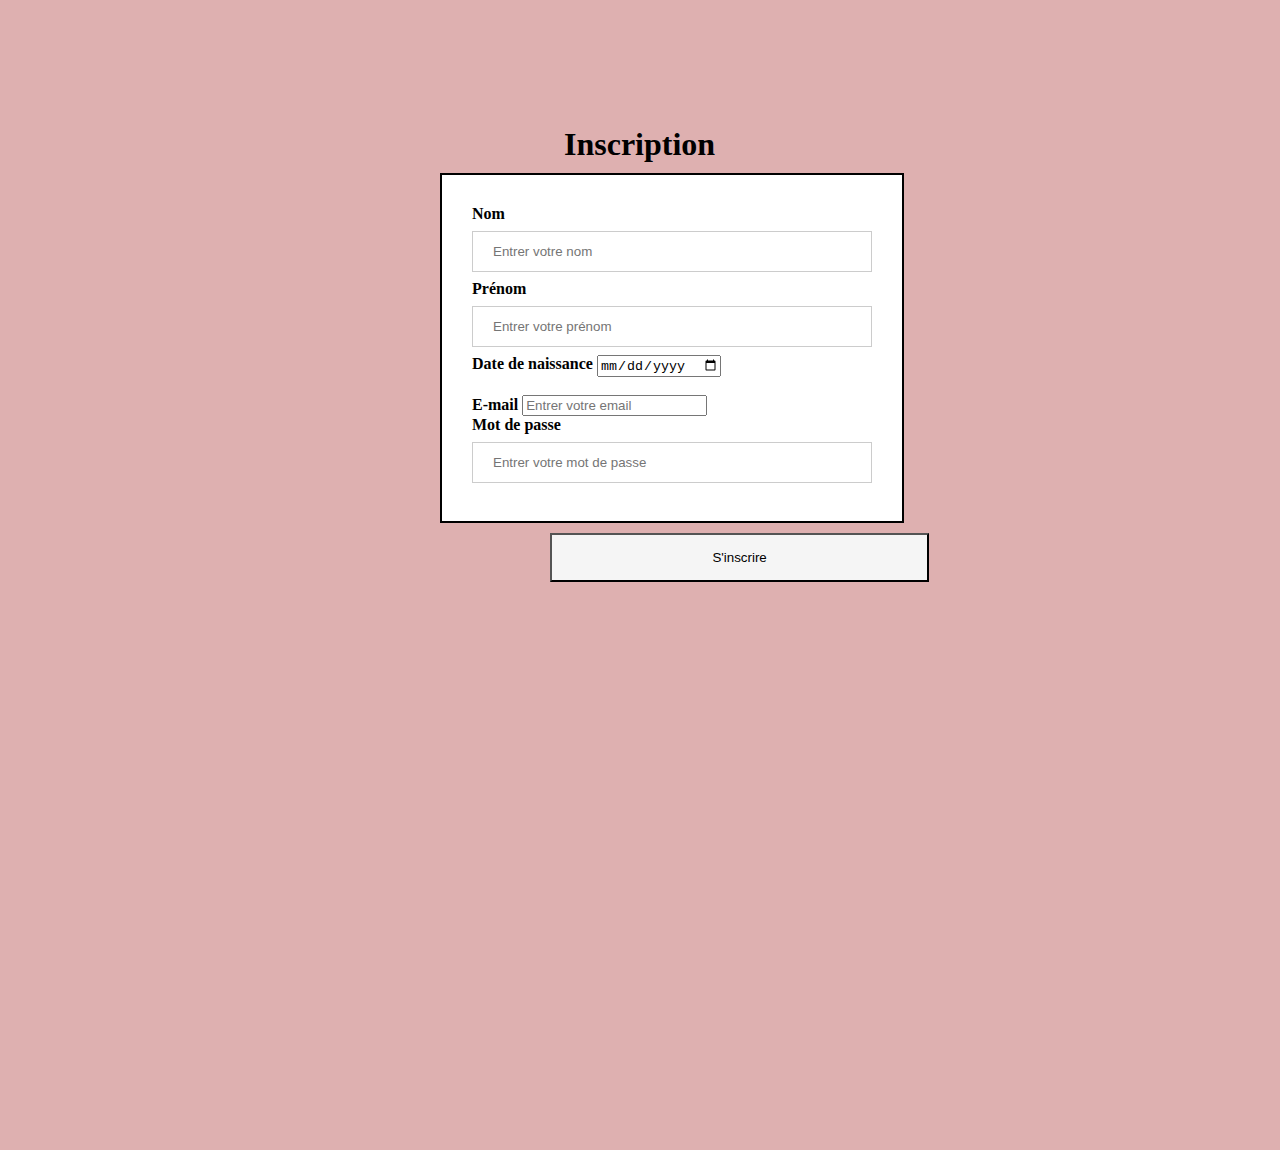
<file: index.html>
<!DOCTYPE html>
<html lang="fr">

    <head>
        <meta charset="UTF-8">
        <meta http-equiv="X-UA-Compatible" content="IE=edge">
        <meta name="viewport" content="width=device-width, initial-scale=1.0">
        <script src="https://ajax.googleapis.com/ajax/libs/jquery/3.5.1/jquery.min.js"></script>
        <link rel="stylesheet" href="registre.css" type="text/css">
        <title>Inscription</title>
    </head>

    <body>
        <div id="inscription">            
            <h1>Inscription</h1>

            <form method="POST" id="form">    
                <label><b>Nom</b></label>
                <input type="text" placeholder="Entrer votre nom" name="firstname" id="firstname" required>
                <label><b>Prénom</b></label>
                <input type="text" placeholder="Entrer votre prénom" name="lastname" id="lastname" required>
                <br>
                <label><b>Date de naissance</b></label>
                <input type="date" name="birthdate" id="birthdate" required>
                <br>
                <br>
                <label><b>E-mail</b></label>
                <input type="email" placeholder="Entrer votre email" id="email" name="email" required>
                <br>
                <label><b>Mot de passe</b></label>
                <input type="password" placeholder="Entrer votre mot de passe" name="pwd" id="pwd" required>
                <br>    
                </div> 
                
                <input type="submit" name="submit" value="S'inscrire" id="submit">
            </form>
        </div>
            <script src="registre.js"></script>
    </body>
</html>
</file>
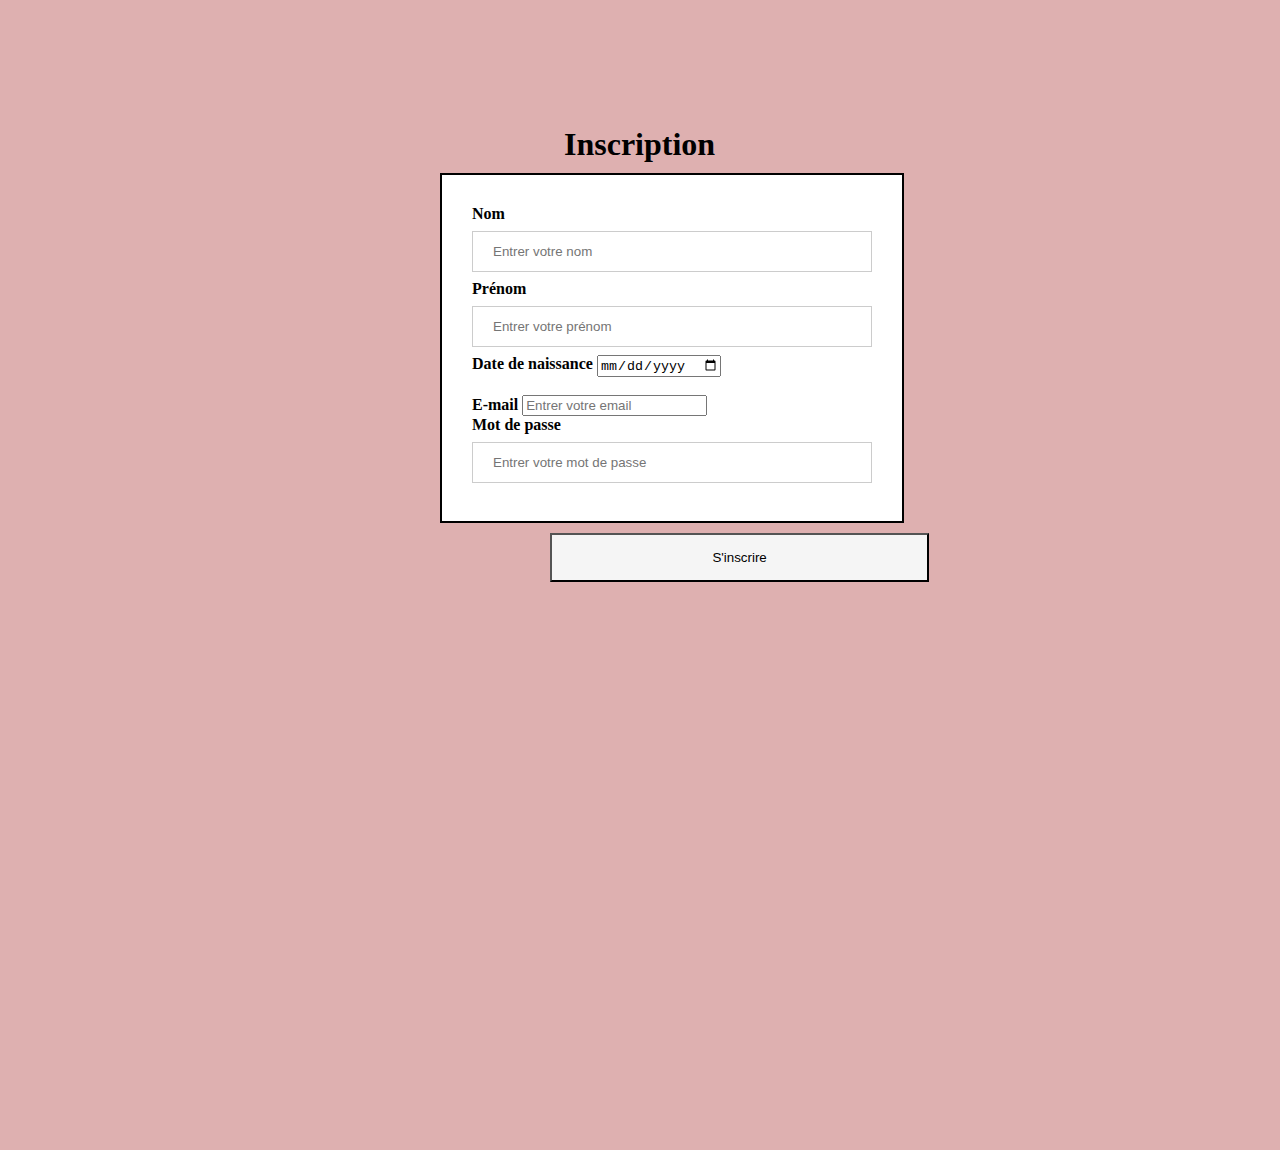
<file: l'indice.html>
<!DOCTYPE html>
<html lang="fr">

    <head>
        <meta charset="UTF-8">
        <meta http-equiv="X-UA-Compatible" content="IE=edge">
        <meta name="viewport" content="width=device-width, initial-scale=1.0">
        <script src="https://ajax.googleapis.com/ajax/libs/jquery/3.5.1/jquery.min.js"></script>
        <link rel="stylesheet" href="register.css" type="text/css">
        <title>Inscription</title>
    </head>

    <body>
        <div id="inscription">            
            <h1>Inscription</h1>

            <form method="POST" id="form">    
                <label><b>Nom</b></label>
                <input type="text" placeholder="Entrer votre nom" name="firstname" id="firstname" required>
                <label><b>Prénom</b></label>
                <input type="text" placeholder="Entrer votre prénom" name="lastname" id="lastname" required>
                <br>
                <label><b>Date de naissance</b></label>
                <input type="date" name="birthdate" id="birthdate" required>
                <br>
                <br>
                <label><b>E-mail</b></label>
                <input type="email" placeholder="Entrer votre email" id="email" name="email" required>
                <br>
                <label><b>Mot de passe</b></label>
                <input type="password" placeholder="Entrer votre mot de passe" name="pwd" id="pwd" required>
                <br>    
                </div> 
                
                <input type="submit" name="submit" value="S'inscrire" id="submit">
            </form>
        </div>
            <script src="register.js"></script>
    </body>
</html>
</file>
<file: registre.css>
body{
    background-color: rgb(222, 176, 176);
  }
  
  #inscription{
      width:400px;
      margin:0 auto;
      margin-top:10%;
  }
  
  form {
      width:100%;
      padding: 30px;
      border: 2px solid #000000;
      background: #fff;
      box-shadow: 100px 5px 100 rgba(18, 0, 0, 0.2), 0 5px 5px 0 rgba(0, 0, 0, 0.24);
  }

  #inscription h1{
      width: 38%;
      margin: 0 auto;
      padding-bottom: 10px;
      animation: both;
  }
  
  input[type=text], input[type=password] {
      width: 100%;
      padding: 12px 20px;
      margin: 8px 0;
      display: inline-block;
      border: 1px solid #ccc;
      box-sizing: border-box;
  }
  
  input[type=submit] {
      background-color:whitesmoke;
      color: black;
      padding: 15px 15px; 
      margin: 10px 500px 560px 20px;
      width: 30%;
      margin-left: 542px;
      margin-top: 10px;
  }
  
  #a{
      color: #0c6075;
      background-color: #68c0d6;
      mask-repeat:no-repeat;
  }
  
  #inscrire {
      border: 3px solid #000000;
  }
</file>
<file: register.css>
body{
    background-color: rgb(222, 176, 176);
  }
  
  #inscription{
      width:400px;
      margin:0 auto;
      margin-top:10%;
  }
  
  form {
      width:100%;
      padding: 30px;
      border: 2px solid #000000;
      background: #fff;
      box-shadow: 100px 5px 100 rgba(18, 0, 0, 0.2), 0 5px 5px 0 rgba(0, 0, 0, 0.24);
  }

  #inscription h1{
      width: 38%;
      margin: 0 auto;
      padding-bottom: 10px;
      animation: both;
  }
  
  input[type=text], input[type=password] {
      width: 100%;
      padding: 12px 20px;
      margin: 8px 0;
      display: inline-block;
      border: 1px solid #ccc;
      box-sizing: border-box;
  }
  
  input[type=submit] {
      background-color:whitesmoke;
      color: black;
      padding: 15px 15px; 
      margin: 10px 500px 560px 20px;
      width: 30%;
      margin-left: 542px;
      margin-top: 10px;
  }
  
  #a{
      color: #0c6075;
      background-color: #68c0d6;
      mask-repeat:no-repeat;
  }
  
  #inscrire {
      border: 3px solid #000000;
  }
</file>
